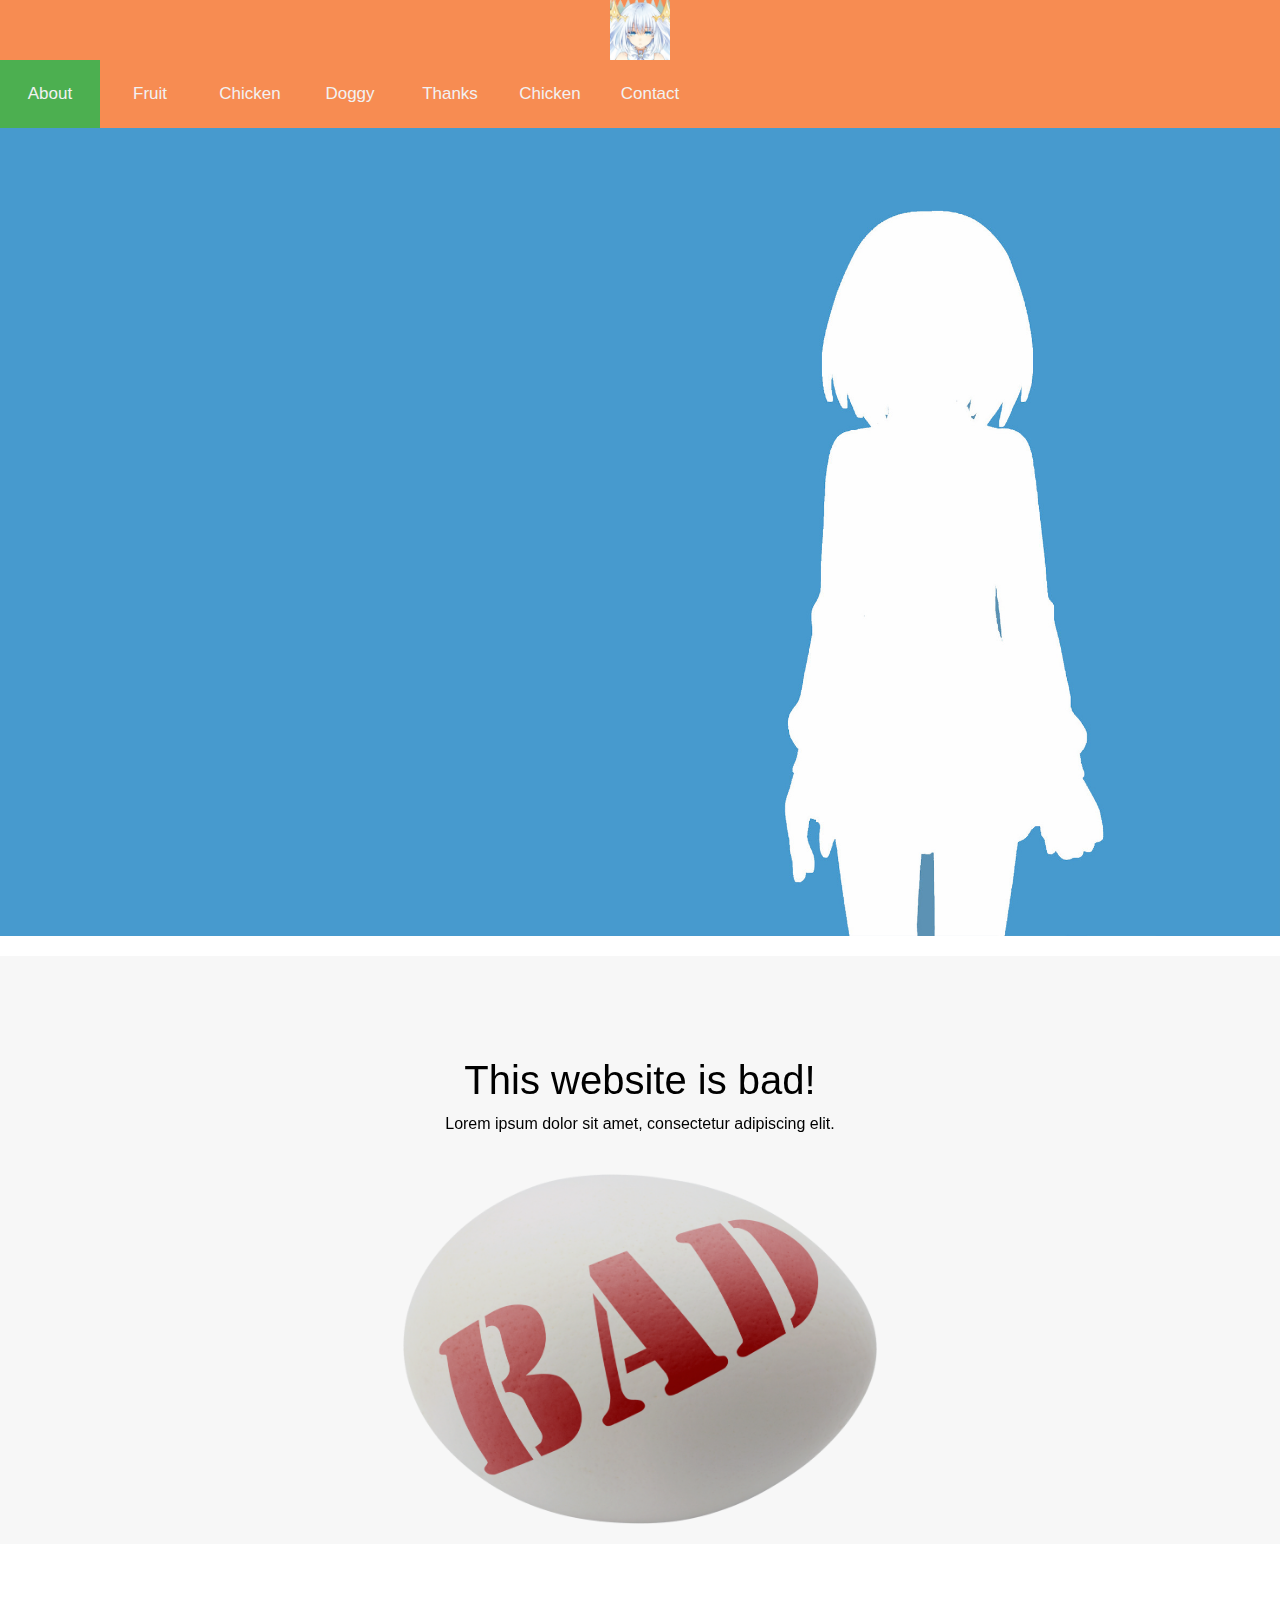
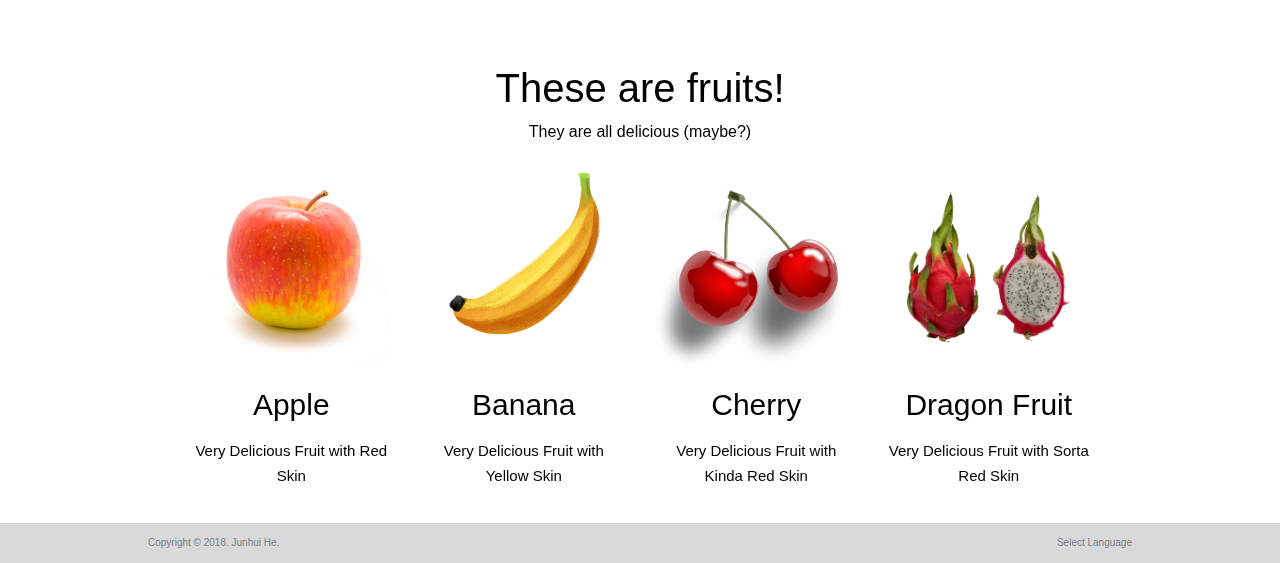
<file: index.html>
<!DOCTYPE html>
<html>

	<head>
		<!-- Descriptions -->
		<title>Mark's Website - the Worst Website of the World</title>
		<meta name="author" content="Junhui He"/>
		<meta name="keywords" content="practice, website degisn"/>
		<meta name="viewport" content="initial-scale=1">
		<meta name="descriptions" content="This website is the practice website for Mark. Yea, practice."/>

		<!-- Stylesheets -->
		<link rel="stylesheet" href="css/bootstrap.css" />
		<link rel="stylesheet" href="css/styles.css" />
		<link rel="stylesheet" href="css/styles-middle.css" />

		<!-- Fonts -->
		<link href="https://fonts.googleapis.com/css?family=Open+Sans" rel="stylesheet">

		<!-- Javascript and jquery -->
		<script src="js/jquery-3.3.1.js"></script>
		<script src="js/bootstrap.bundle.js"></script>
		<script src="js/scripts.js"></script>

	</head>

	<body>
		<div id="loader-wrapper">
			<div id="loader"></div>
		</div>

		<div id="header-wrapper">
			

			<div id = "own-navbar" style = "background-color: #F78C52">
				<div id = "own-navbar-wrapper">
					<a id = "navbar-logo" class = "mx-auto" href="index.html">
						<img src="images/logo.png" alt="logo" style="width:60px;">
					</a>
				</div>
				<div class = "topnav-bg topnav-background-transform">
					<div class="topnav" id="myTopnav">
						<a href="#" class="active">About</a>
						<a href="#">Fruit</a>
						<a href="#">Chicken</a>
						<a href="#">Doggy</a>
						<a href="#">Thanks</a>
						<a href="#">Chicken</a>
						<a href="#">Contact</a>
						<a href="javascript:void(0);" class="icon" id = "topnav-button" style ="z-index: 9999999; background: url(images/spicy.gif); height: 68px; width: 80px; background-size: cover; background-position: right;" onclick="myFunction()">
							<i class="fa fa-bars"></i>
						</a>
					</div>
				</div>
			</div>
<!--
			<div style = "background-color: grey;padding-top: 30px;padding-bottom: 30px;"></div>

			<div id="header">
				<nav class="navbar navbar-expand-md bg-dark navbar-dark .fixed-top">
					<a class="navbar-brand mx-auto noselect" href="index.html">
						<img src="images/logo.png" alt="logo" style="width:30px;">
					</a>

					<button class="navbar-toggler" type="button" data-toggle="collapse" data-target="#collapsibleNavbar">
						<span class="navbar-toggler-icon"></span>
					</button>

					<div class="collapse navbar-collapse" id="collapsibleNavbar">
						<ul class="navbar-nav mx-auto flex-container">
							<li class="nav-item">
								<a class="nav-link noselect" href="#">About</a>
							</li>
							<li class="nav-item">
								<a class="nav-link noselect" href="#">Fruit</a>
							</li>
							<li class="nav-item">
								<a class="nav-link noselect" href="#">Chicken</a>
							</li>
							<li class="nav-item">
								<a class="nav-link noselect" href="#">Doggy</a>
							</li>
							<li class="nav-item">
								<a class="nav-link noselect" href="#">Bananna</a>
							</li>
							<li class="nav-item">
								<a class="nav-link noselect" href="thanks.html">Thanks</a>
							</li>
							<li class="nav-item">
								<a class="nav-link noselect" href="#">Contact</a>
							</li>
						</ul>
					</div>

				</nav>
			</div>
-->
		</div>

		<div id = "first_page"></div>

		<div class = "noselect content_image_right">
			<div class = "toshow">
				<h1>Welcome to my website!</h1>
				<p>The main purpose of this website is to practice my <strong>[html / css / js]</strong> skills. Don't judge me based on what this website looks like, cause it is <strong>practice only</strong>!</p>
			</div>
		</div>

		<div class = row-background style = "background-color: #f7f7f7">
			<div class = "noselect row-wrapper col-md-9 mx-auto">
				<h1> This website is bad!</h1>
				<p> Lorem ipsum dolor sit amet, consectetur adipiscing elit.</p>
				<img style = "max-width: 100%; max-height: 400px;padding-top: 30px;padding-bottom: 20px;" src = "images/bad.png" alt = "bad">
			</div>
		</div>

		<div class = row-background>
			<div class = "noselect row-wrapper col-md-9 mx-auto">
				<h1> These are fruits!</h1>
				<p> They are all delicious (maybe?)</p>
				<div class = "row mx-auto">
					<div class = "col-md-6 col-lg-3 fruit">
						<img class = "fruitimg" src = "images/fruit/apple.png" alt = "apple">
						<h1> Apple </h1>
						<p> Very Delicious Fruit with Red Skin </p>
					</div>
					<div class = "col-md-6 col-lg-3 fruit">
						<img class = "fruitimg" src = "images/fruit/banana.png" alt = "banana">
						<h1> Banana </h1>
						<p> Very Delicious Fruit with Yellow Skin </p>
					</div>
					<div class = "col-md-6 col-lg-3 fruit">
						<img class = "fruitimg" src = "images/fruit/cherry.png" alt = "cherry">
						<h1> Cherry </h1>
						<p> Very Delicious Fruit with Kinda Red Skin </p>
					</div>
					<div class = "col-md-6 col-lg-3 fruit">
						<img class = "fruitimg" src = "images/fruit/dragon_fruit.png" alt = "dragon_fruit">
						<h1> Dragon Fruit </h1>
						<p> Very Delicious Fruit with Sorta Red Skin </p>
					</div>
				</div>
			</div>
		</div>

	</body>

	<footer>
		<div class = "footer_wrapper">
			<div id = "copy_right">
				<p>Copyright &copy; 2018. Junhui He.</p>
			</div>
			<div id = "footer_language">
				<p>Select Language</p>
			</div>
		</div>
	</footer>

</html>
</file>
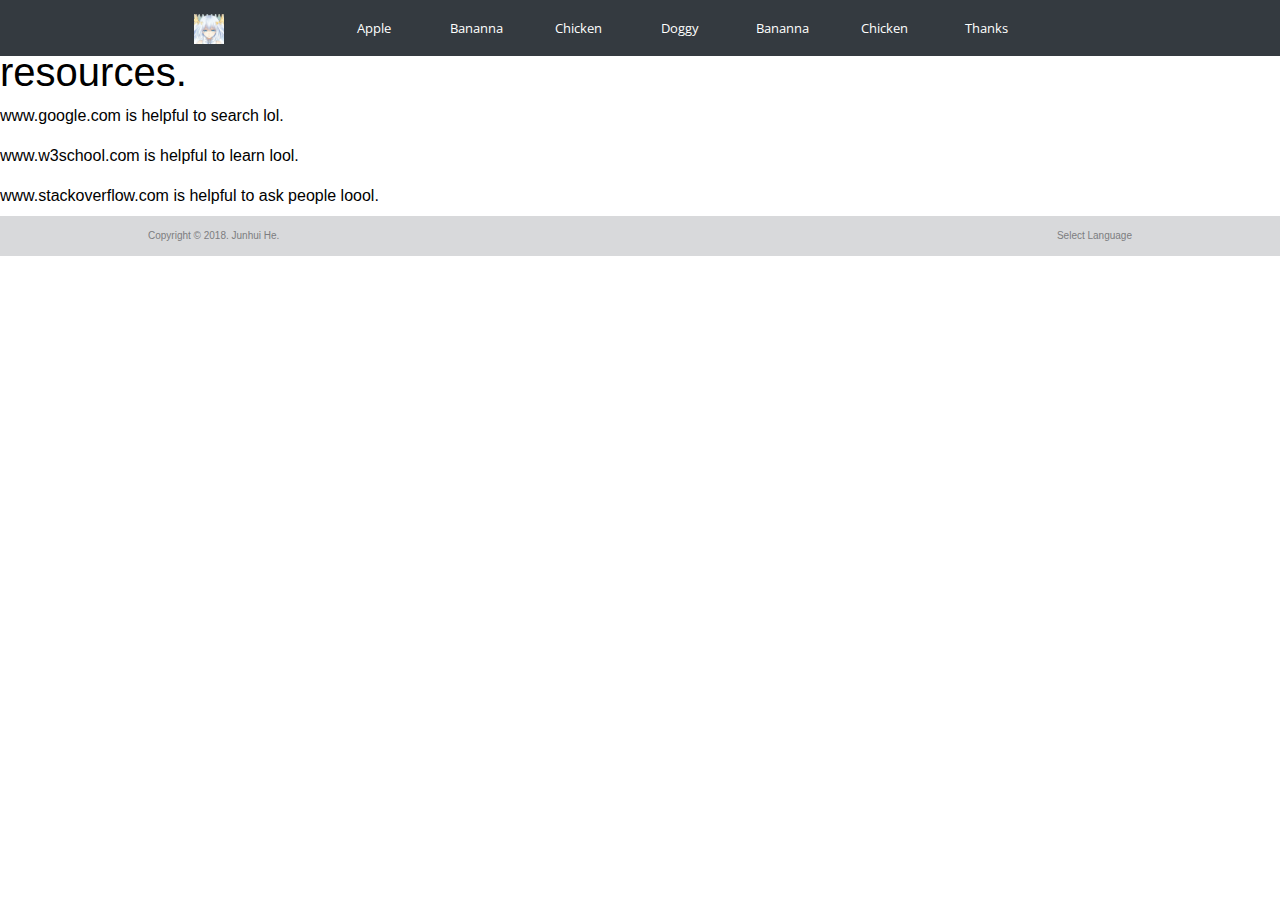
<file: thanks.html>
<!DOCTYPE html>
<html>

	<head>
		<!-- Descriptions -->
		<title>Mark's Website - thank you for helping me!</title>
		<meta name="author" content="Junhui He"/>
		<meta name="keywords" content="practice, website degisn"/>
		<meta name="viewport" content="initial-scale=1">
		<meta name="descriptions" content="This website is the practice website for Mark. Yea, practice."/>

		<!-- Stylesheets -->
		<link rel="stylesheet" href="css/bootstrap.css" />
		<link rel="stylesheet" href="css/styles.css" />
		<link rel="stylesheet" href="css/styles-middle.css" />

		<!-- Fonts -->
		<link href="https://fonts.googleapis.com/css?family=Open+Sans" rel="stylesheet">

		<!-- Javascript and jquery -->
		<script src="js/jquery-3.3.1.js"></script>
		<script src="js/bootstrap.bundle.js"></script>
		<script src="js/scripts.js"></script>

	</head>

	<body>
		<div id="header-wrapper">
			<div id="header">

				<nav class="navbar navbar-expand-md bg-dark navbar-dark .fixed-top">
					<a class="navbar-brand mx-auto" href="index.html">
						<img src="images/logo.png" alt="logo" style="width:30px;">
					</a>

					<button class="navbar-toggler" type="button" data-toggle="collapse" data-target="#collapsibleNavbar">
						<span class="navbar-toggler-icon"></span>
					</button>

					<div class="collapse navbar-collapse" id="collapsibleNavbar">
						<ul class="navbar-nav mx-auto flex-container">
							<li class="nav-item">
								<a class="nav-link" href="#">Apple</a>
							</li>
							<li class="nav-item">
								<a class="nav-link" href="#">Bananna</a>
							</li>
							<li class="nav-item">
								<a class="nav-link" href="#">Chicken</a>
							</li>
							<li class="nav-item">
								<a class="nav-link" href="#">Doggy</a>
							</li>
							<li class="nav-item">
								<a class="nav-link" href="#">Bananna</a>
							</li>
							<li class="nav-item">
								<a class="nav-link" href="#">Chicken</a>
							</li>
							<li class="nav-item">
								<a class="nav-link" href="thanks.html">Thanks</a>
							</li>
						</ul>
					</div>

				</nav>
			</div>
		</div>
	<div id="content">
		<h1>This page is to thank the following website for providing useful resources.</h1>
		<p>www.google.com is helpful to search lol.<br>
		www.w3school.com is helpful to learn lool. <br>
		www.stackoverflow.com is helpful to ask people loool. <br>
		<p>		
	</div>

	</body>

	<footer>
		<div class = "footer_wrapper">
			<div id = "copy_right">
				<p>Copyright &copy; 2018. Junhui He.</p>
			</div>
			<div id = "footer_language">
				<p>Select Language</p>
			</div>
		</div>
	</footer>

</html>
</file>
<file: css/styles.css>
/* CSS Stylesheet */

/* Contents */

	/* General Change:				 line a; */
	/* Header:								 line b; */
	/* Content:								line c; */
	/* Footer:								 line d; */

/* End of Contents */



/* General Change */

h1 {
	margin: 0px;
}

p {
	margin: 0px;
}

body {
	font-family: "Helvetica Neue", Helvetica, Arial, Sans-serif;
	line-height: 2.5em;
	color: #000000;
	margin: 0px;
}

.noselect {
	-webkit-touch-callout: none; /* iOS Safari */
		-webkit-user-select: none; /* Safari */
		 -khtml-user-select: none; /* Konqueror HTML */
			 -moz-user-select: none; /* Firefox */
				-ms-user-select: none; /* Internet Explorer/Edge */
						user-select: none; /* Non-prefixed version, currently
																	supported by Chrome and Opera */
}

/* End of General Change */



/* Header */

#header-wrapper {
	position: fixed;
	overflow: hidden;
	background-color: #343a40;
	width: 100vw;
	z-index: 99999;
}

#header {
	max-width: 1024px;
	width: 100%;
	height: auto;
	text-align: center;
	font-size: 13px;
	font-family: 'Open Sans', sans-serif;
	background-color: yellow;
	margin:0 auto;
	padding: 0px;
}

.navbar {
	min-height: 30px;
}

.navbar-dark .navbar-nav .nav-link {
	color: white;
}

.navbar-brand {
	padding: 0px;
	padding-left: 50px;
	height: 30px;
	line-height: 27px;
}

.navbar-toggle {
	/* (80px - button height 34px) / 2 = 23px */
	margin-top: 23px;
	padding: 9px 10px !important;
}

#header li {
	padding: 0px;
	width: 10vw;
	max-width: 102px;
}

#header li a {
	padding: 0px;
}


/* End of Header */



/* Content */

.content_image_right {
	width: 100vw;
	height: calc(680px + 128px);
	max-width: 100%;
	background-size: cover;
	background-repeat: no-repeat;
	background-image: url("../images/background_1_modified.jpg");
	background-position: bottom right; 
}

#first_page {
	height: 128px;
}

.toshow {
	width: 50vw;
	min-width: 500px;
	padding-left: 10vw;
	padding-top: 20vh;
}

.toshow h1 {
	color: #FFFFFF;
	font-size: 55px;
	font-weight: 500;
	text-shadow: 4px 4px #777777;
	opacity: 0;
}

.toshow p {
	color: #FEFEFE;
	text-shadow: 2px 2px #777777;
	font-size: 20px;
	font-weight: 400;
	text-align: justify;
	opacity: 0;
}

.row-wrapper {
	text-align: center;
}

.row-wrapper h1 {
	padding-top: 100px;
	max-width: 100%;
}

.row-wrapper p {
	
}

.row {
	max-width: 1024px;
	width: 100%;
	height: auto;
	text-align: center;
	margin-top: 15px;
	margin-bottom: 15px;
}

.fruitimg {
	max-width: 100%;
	max-height: 200px;

}

.row-wrapper {
	/* background-color: #f7f7f7; */
}

.row h1 {
	padding-top: 20px;
	font-size: 30px;
}

.row p {
	font-size: 15px;
	line-height: 25px;
	margin-top: 15px;
	margin-bottom: 15px;
}

.row-background {
	margin-top: 20px;
	margin-bottom: 20px;
}
/* End of Content */



/* Footer */

footer {
	width: 100%;
	height: 40px;
	background-color: #d8d9db;
}

.footer_wrapper {
	max-width: 1024px;
	width: 100%;
	margin: 0px auto;
}

footer p {
	color: #7c7d80;
	font-size: 10px;
}

#copy_right {
	padding-left: 20px;
	float: left;
}

#footer_language {
	padding-right: 20px;
	float:right;
}

/* End of Footer */




/* Test */
#loader-wrapper {
    position: fixed;
    top: 0;
    left: 0;
    width: 100%;
    height: 100%;
    z-index: 100;
    background-color: #000000;
}
#loader {
    display: block;
    position: relative;
    left: 50%;
    top: 50%;
    width: 150px;
    height: 150px;
    margin: -75px 0 0 -75px;

    border: 3px solid #3498db;
    z-index: 101;
}

#loader:before {
    content: "";
    position: absolute;
    top: 5px;
    left: 5px;
    right: 5px;
    bottom: 5px;
    border: 3px solid #e74c3c;
}
#loader:after {
    content: "";
    position: absolute;
    top: 15px;
    left: 15px;
    right: 15px;
    bottom: 15px;
    border: 3px solid #f9c922;
}

/* change border to transparent and set only border-top to a solid color */
#loader {
    border: 3px solid transparent;
    border-top-color: #3498db;
}
#loader:before {
    border: 3px solid transparent;
    border-top-color: #e74c3c;
}
#loader:after {
    border: 3px solid transparent;
    border-top-color: #f9c922;
}

#loader {
    border-radius: 50%;
}
#loader:before {
    border-radius: 50%;
}
#loader:after {
    border-radius: 50%;
}


/* copy and paste the animation inside all 3 elements */
/* #loader, #loader:before, #loader:after */
-webkit-animation: spin 1.5s linear infinite;
animation: spin 1.5s linear infinite;
 
/* include this only once */
@-webkit-keyframes spin {
    0%   {
        -webkit-transform: rotate(0deg);  /* Chrome, Opera 15+, Safari 3.1+ */
        -ms-transform: rotate(0deg);  /* IE 9 */
        transform: rotate(0deg);  /* Firefox 16+, IE 10+, Opera */
    }
    100% {
        -webkit-transform: rotate(360deg);  /* Chrome, Opera 15+, Safari 3.1+ */
        -ms-transform: rotate(360deg);  /* IE 9 */
        transform: rotate(360deg);  /* Firefox 16+, IE 10+, Opera */
    }
}
@keyframes spin {
    0%   {
        -webkit-transform: rotate(0deg);  /* Chrome, Opera 15+, Safari 3.1+ */
        -ms-transform: rotate(0deg);  /* IE 9 */
        transform: rotate(0deg);  /* Firefox 16+, IE 10+, Opera */
    }
    100% {
        -webkit-transform: rotate(360deg);  /* Chrome, Opera 15+, Safari 3.1+ */
        -ms-transform: rotate(360deg);  /* IE 9 */
        transform: rotate(360deg);  /* Firefox 16+, IE 10+, Opera */
    }
}

@keyframes fadeOut {
   0% {opacity: 1;}
   100% {opacity: 0;} 
} 


#loader {
    -webkit-animation: spin 2s linear infinite;
    animation: spin 2s linear infinite;
}
#loader:before {
    -webkit-animation: spin 3s linear infinite;
    animation: spin 3s linear infinite;
}

/* Loaded */

.loaded #loader {
    opacity: 0;
}

.loaded #loader-wrapper {
    opacity: 0;
    -webkit-transition: all 0.5s ease-out; 
            transition: all 0.5s ease-out;
}

.loaded #loader {
    opacity: 0;
    -webkit-transition: all 0.5s ease-out; 
            transition: all 0.5s ease-out;
}


/* Own Narbar Test */
#own-navbar-wrapper{
	text-align: center;
}

.topnav {
	overflow: hidden;
	background-color: #F78C52;
}

.topnav a {
  float: left;
  display: block;
  color: #f2f2f2;
  padding: 14px 16px;
  text-decoration: none;
  font-size: 17px;
  -webkit-transition: all 1s ease;  
  -moz-transition: all 1s ease;  
  -o-transition: all 1s ease;  
  -ms-transition: all 1s ease;  
  transition: all 1s ease;
  width:100px;
  text-align: center;
}

.topnav a:hover {
  background-color: #ddd;
  color: black;
}

.topnav-bg {
	background-color: #F78C52;
	height:68px;
}

.topnav-background-transform{
	-webkit-transition: all 1s ease;  
  -moz-transition: all 1s ease;  
  -o-transition: all 1s ease;  
  -ms-transition: all 1s ease;  
  transition: all 1s ease;
	
}

.topnav-background-transform-active{
	height:100vh;
}

.active {
  background-color: #4CAF50;
  color: white;
}

.topnav .icon {
  display: none;
}

@media screen and (max-width: 767px) {
  .topnav a:not(:first-child) {display: none;}
  .topnav a.icon {
    float: right;
    display: block;
  }
}

@media screen and (max-width: 767px) {
  .topnav.responsive {position: relative;}
  .topnav.responsive .icon {
    position: absolute;
    right: 0;
    top: 0;
  }
  .topnav.responsive a {
  	width: 100%;
    float: none;
    display: block;
  }
}

@media (min-width: 768px) {
  .topnav a {
  	display: block !important;
  }
  #topnav-button {
  	display: none !important;
  }
  .topnav-background-transform-active{
	height:68px;
}
}
</file>
<file: css/styles-middle.css>
@media screen and (max-width: 767px){
	.navbar-nav > li > a {
		/* (80px - line-height of 27px) / 2 = 26.5px */
		padding-top: 0px;
		padding-bottom: 0px;
		line-height: 27px;
	}
	.toshow h1 {
		text-align: center;
	}

	.toshow {
		width: auto;
		max-width: 80vw;
		min-width: 0;
		padding-left: 15vw;
		padding-top: 7vh;
	}

	.content_image_right {
		height: 600px;
		background-image: url("../images/background_1_small.jpg");
		background-position: top; 
	}
}
</file>
